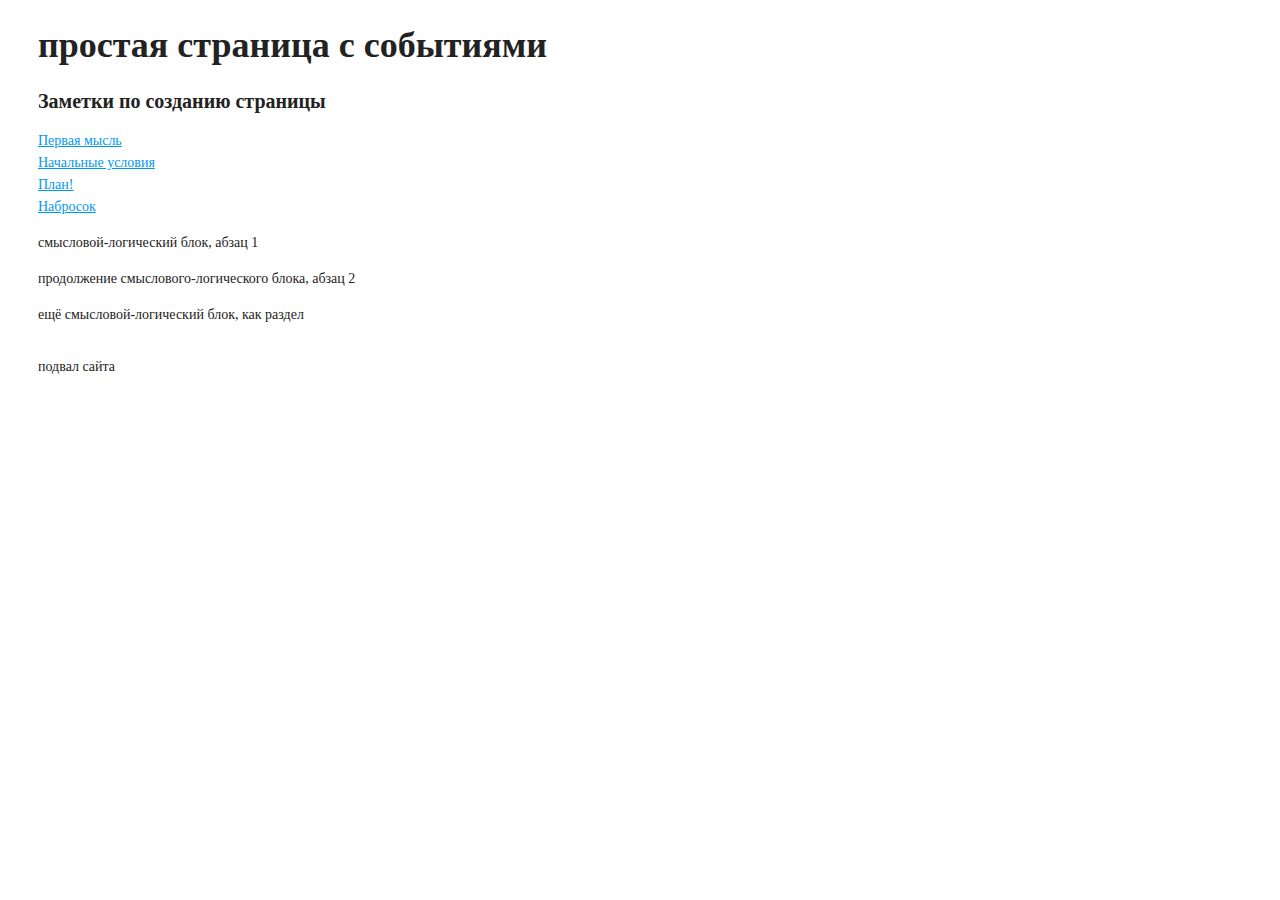
<file: index.html>
<!DOCTYPE html>
<html lang="ru">
  <head>
    <meta charset="utf-8" />
    <meta name="keywords" content="вёрстка, HTML, CSS" />
    <meta
      name="description"
      content="Простая страница без библиотек, где происходят всякие события"
    />
    <title>SE: простая страница с событиями</title>
    <link rel="stylesheet" href="style.css" />
  </head>
  <body>
    <header>
      <h1>простая страница с событиями</h1>
    </header>
    <main>
      <nav>
        <h2>Заметки по созданию страницы</h2>
        <ul>
          <li><a href="pages/01.html">Первая мысль</a></li>
          <li><a href="pages/02.html">Начальные условия</a></li>
          <li><a href="pages/03.html">План!</a></li>
          <li><a href="pages/04.html">Набросок</a></li>
        </ul>
      </nav>
      <section>
        <p>смысловой-логический блок, абзац 1</p>
        <p>продолжение смыслового-логического блока, абзац 2</p>
      </section>
      <section>ещё смысловой-логический блок, как раздел</section>
    </main>
    <footer>подвал сайта</footer>
  </body>
</html>
</file>
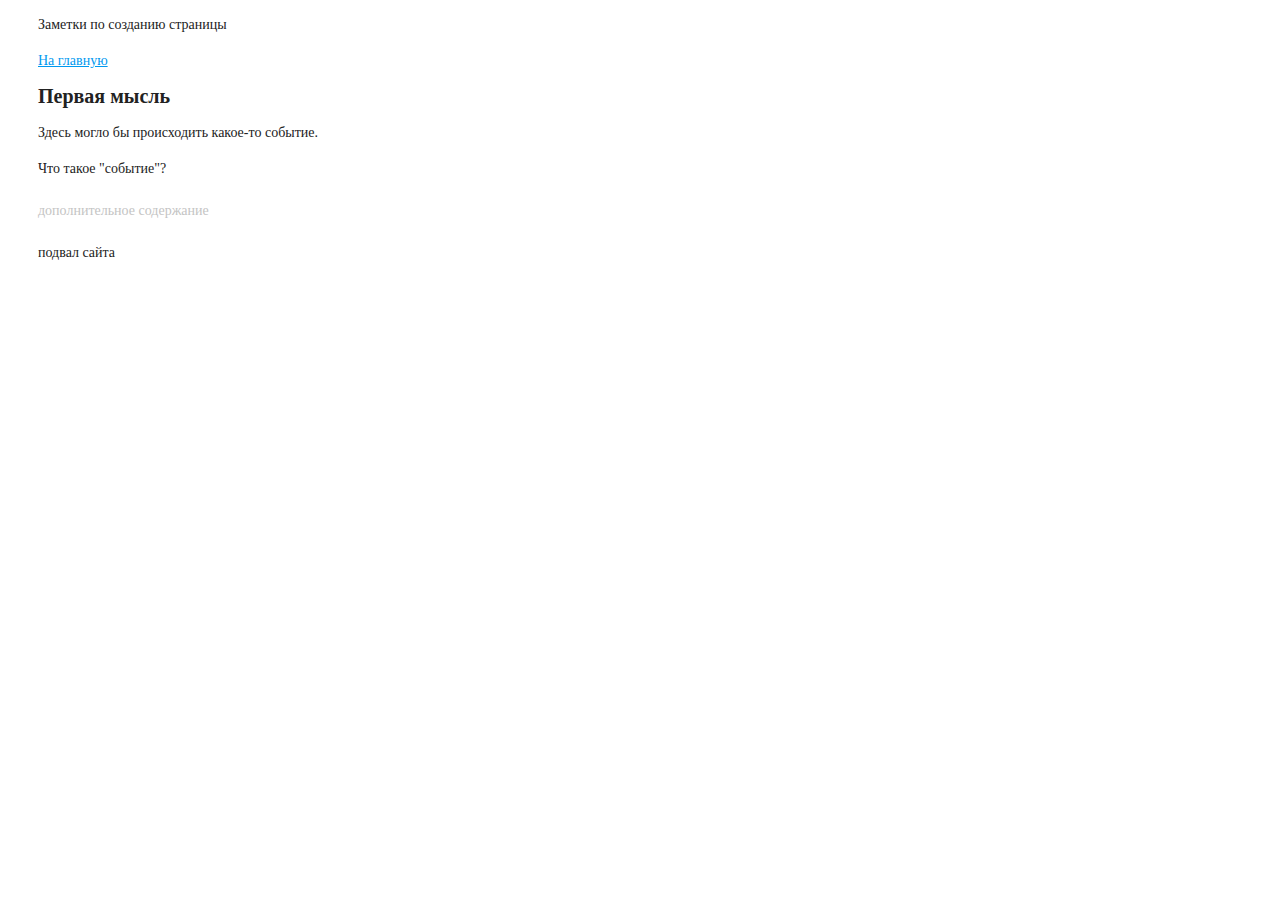
<file: pages/01.html>
<!DOCTYPE html>
<html lang="ru">
  <head>
    <meta charset="utf-8" />
    <meta name="keywords" content="вёрстка, HTML, CSS" />
    <meta
      name="description"
      content="Простая страница без библиотек, где происходят всякие события"
    />
    <title>SE: простая страница с событиями</title>
    <link rel="stylesheet" href="style.css" />
  </head>
  <body>
    <header>
      <p>Заметки по созданию страницы</p>
      <nav><a href="../index.html">На главную</a></nav>
    </header>
    <main>
      <article>
        <h1>Первая мысль</h1>
        <p>Здесь могло бы происходить какое-то событие.</p>
        <p>Что такое "событие"?</p>
      </article>
      <aside>дополнительное содержание</aside>
    </main>
    <footer>подвал сайта</footer>
  </body>
</html>
</file>
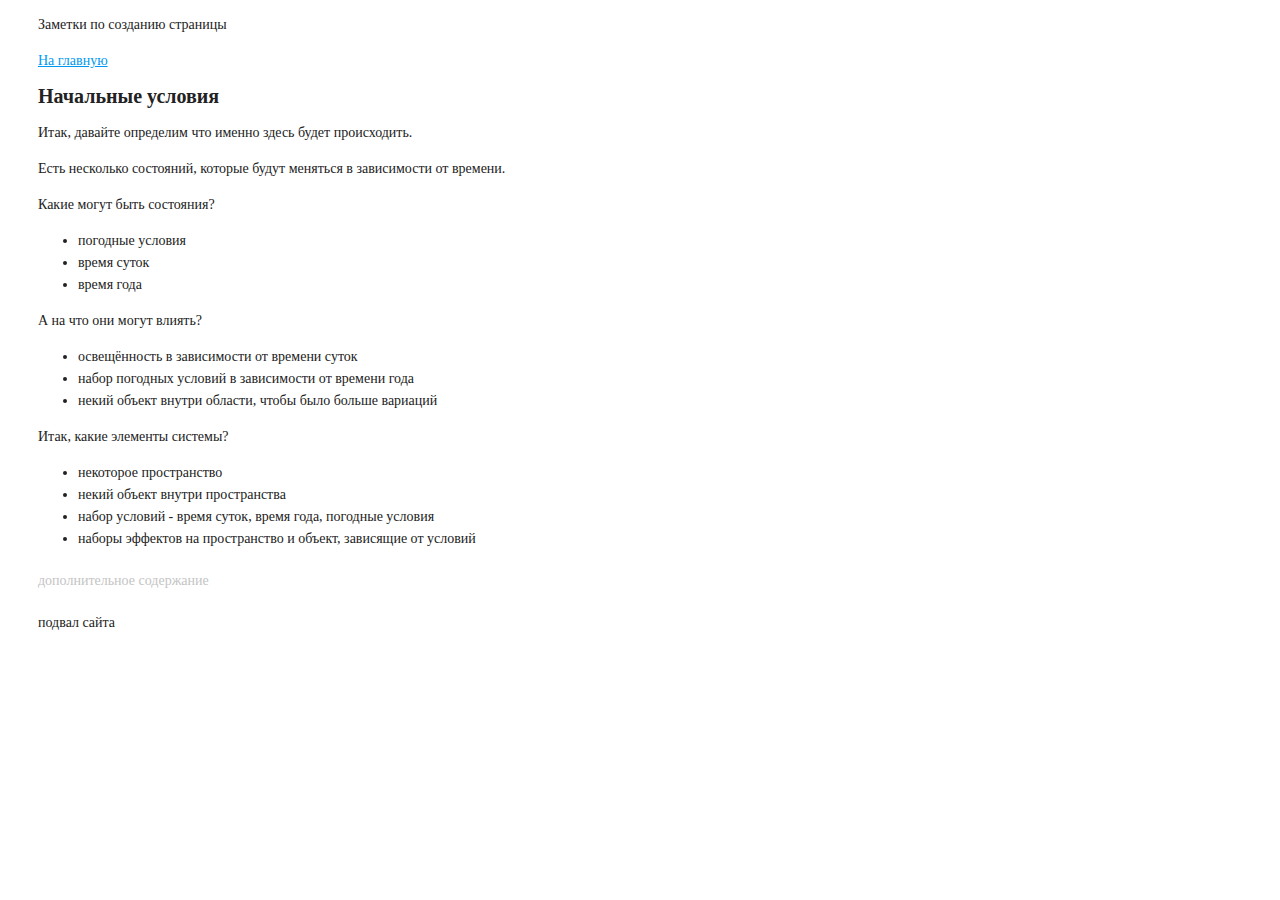
<file: pages/02.html>
<!DOCTYPE html>
<html lang="ru">
  <head>
    <meta charset="utf-8" />
    <meta name="keywords" content="вёрстка, HTML, CSS" />
    <meta
      name="description"
      content="Простая страница без библиотек, где происходят всякие события"
    />
    <title>SE: простая страница с событиями</title>
    <link rel="stylesheet" href="style.css" />
  </head>
  <body>
    <header>
      <p>Заметки по созданию страницы</p>
      <nav><a href="../index.html">На главную</a></nav>
    </header>
    <main>
      <article>
        <h1>Начальные условия</h1>
        <p>Итак, давайте определим что именно здесь будет происходить.</p>
        <p>
          Есть несколько состояний, которые будут меняться в зависимости от
          времени.
        </p>
        <p>Какие могут быть состояния?</p>
        <ul>
          <li>погодные условия</li>
          <li>время суток</li>
          <li>время года</li>
        </ul>
        <p>А на что они могут влиять?</p>
        <ul>
          <li>освещённость в зависимости от времени суток</li>
          <li>набор погодных условий в зависимости от времени года</li>
          <li>некий объект внутри области, чтобы было больше вариаций</li>
        </ul>
        <p>Итак, какие элементы системы?</p>
        <ul>
          <li>некоторое пространство</li>
          <li>некий объект внутри пространства</li>
          <li>набор условий - время суток, время года, погодные условия</li>
          <li>
            наборы эффектов на пространство и объект, зависящие от условий
          </li>
        </ul>
      </article>
      <aside>дополнительное содержание</aside>
    </main>
    <footer>подвал сайта</footer>
  </body>
</html>
</file>
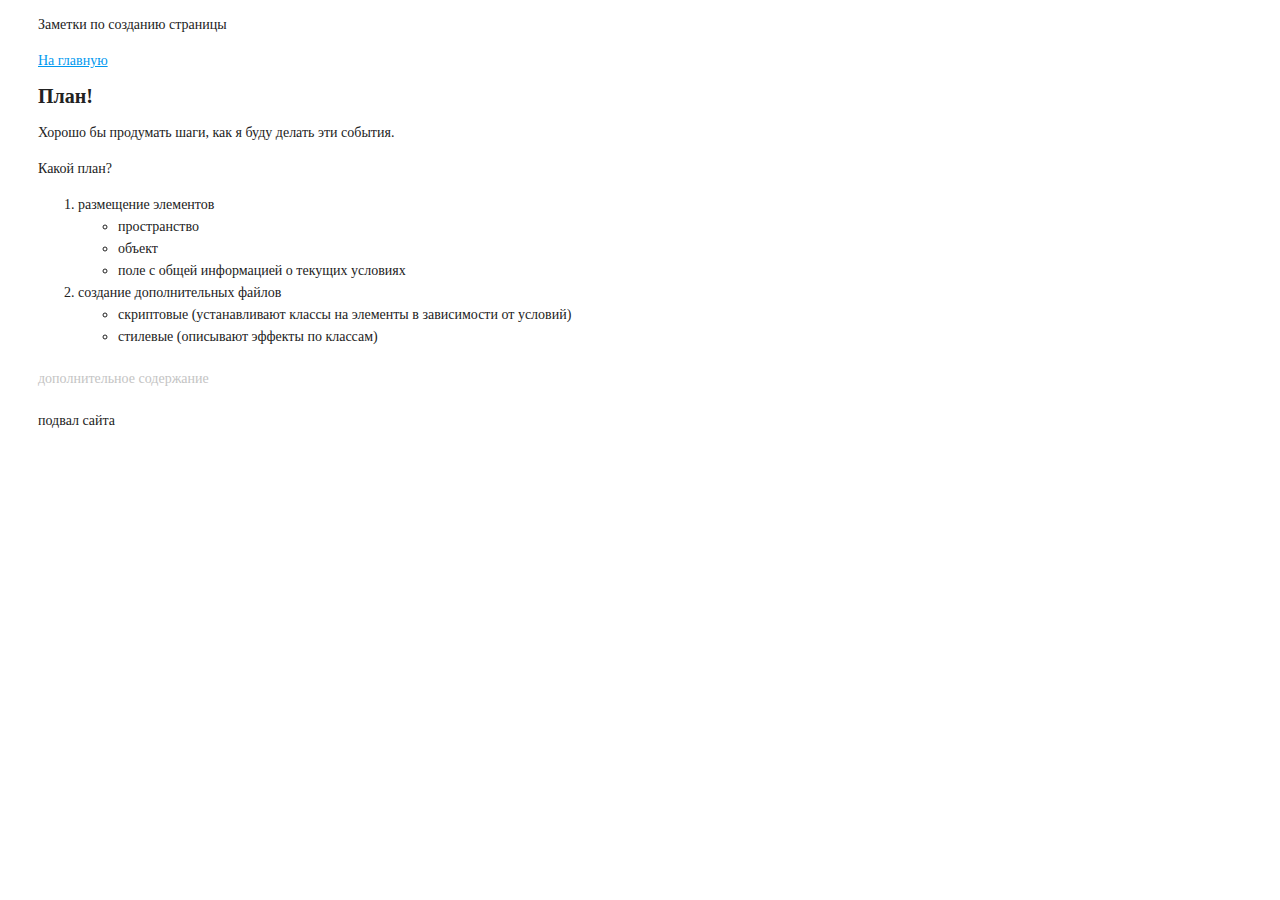
<file: pages/03.html>
<!DOCTYPE html>
<html lang="ru">
  <head>
    <meta charset="utf-8" />
    <meta name="keywords" content="вёрстка, HTML, CSS" />
    <meta
      name="description"
      content="Простая страница без библиотек, где происходят всякие события"
    />
    <title>SE: простая страница с событиями</title>
    <link rel="stylesheet" href="style.css" />
  </head>
  <body>
    <header>
      <p>Заметки по созданию страницы</p>
      <nav><a href="../index.html">На главную</a></nav>
    </header>
    <main>
      <article>
        <h1>План!</h1>
        <p>Хорошо бы продумать шаги, как я буду делать эти события.</p>
        <p>Какой план?</p>
        <ol>
          <li>
            размещение элементов
            <ul>
              <li>пространство</li>
              <li>объект</li>
              <li>поле с общей информацией о текущих условиях</li>
            </ul>
          </li>
          <li>
            создание дополнительных файлов
            <ul>
              <li>
                скриптовые (устанавливают классы на элементы в зависимости от
                условий)
              </li>
              <li>стилевые (описывают эффекты по классам)</li>
            </ul>
          </li>
        </ol>
      </article>
      <aside>дополнительное содержание</aside>
    </main>
    <footer>подвал сайта</footer>
  </body>
</html>
</file>
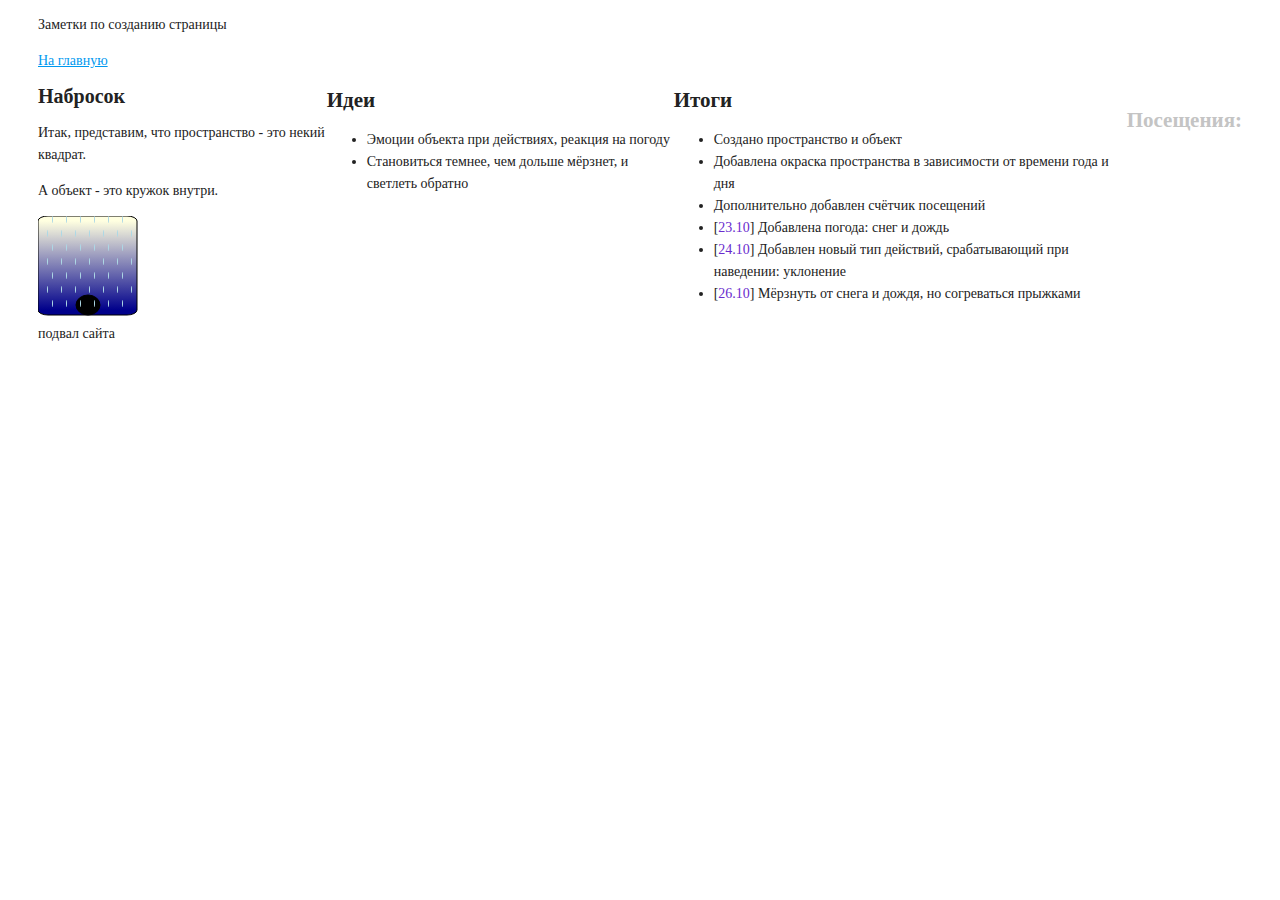
<file: pages/04.html>
<!DOCTYPE html>
<html lang="ru">
  <head>
    <meta charset="utf-8" />
    <meta name="keywords" content="вёрстка, HTML, CSS" />
    <meta
      name="description"
      content="Простая страница без библиотек, где происходят всякие события"
    />
    <title>SE: простая страница с событиями</title>
    <link rel="stylesheet" href="style.css" />
    <link rel="stylesheet" href="time.css" />
    <link rel="stylesheet" href="actions.css" />
    <link rel="stylesheet" href="weather.css" />
    <link rel="stylesheet" href="emotions.css" />
  </head>
  <body>
    <header>
      <p>Заметки по созданию страницы</p>
      <nav><a href="../index.html">На главную</a></nav>
    </header>
    <main id="draft-main">
      <article>
        <h1>Набросок</h1>
        <p>Итак, представим, что пространство - это некий квадрат.</p>
        <p>А объект - это кружок внутри.</p>
        <svg xmlns="http://www.w3.org/2000/svg" width="100" height="100">
          <defs>
            <linearGradient id="AreaGradient" x1="0" x2="0" y1="0" y2="1">
              <stop offset="5%" id="gradientTop" />
              <stop offset="95%" id="gradientBottom" />
            </linearGradient>
            <radialGradient id="ObjectGradient" cx="50%" cy="100%">
              <stop offset="0%" id="object-gradient-1" />
              <stop offset="25%" id="object-gradient-2" />
              <stop offset="50%" id="object-gradient-3" />
              <stop offset="75%" id="object-gradient-4" />
              <stop offset="100%" id="object-gradient-5" />
            </radialGradient>
          </defs>
          <rect id="area" width="99" height="99" rx="10" ry="5"></rect>
          <ellipse id="object" cx="50" ry="10" rx="12" cy="89"></ellipse>
          <g id="weather"></g>
        </svg>
      </article>
      <article>
        <h2>Идеи</h2>
        <ul>
          <li>Эмоции объекта при действиях, реакция на погоду</li>
          <li>Становиться темнее, чем дольше мёрзнет, и светлеть обратно</li>
        </ul>
      </article>
      <article>
        <h2>Итоги</h2>
        <ul>
          <li>Создано пространство и объект</li>
          <li>
            Добавлена окраска пространства в зависимости от времени года и дня
          </li>
          <li>Дополнительно добавлен счётчик посещений</li>
          <li>
            [<time datetime="2022-10-23">23.10</time>] Добавлена погода: снег и
            дождь
          </li>
          <li>
            [<time datetime="2022-10-24">24.10</time>] Добавлен новый тип
            действий, срабатывающий при наведении: уклонение
          </li>
          <li>
            [<time datetime="2022-10-26">26.10</time>] Мёрзнуть от снега и
            дождя, но согреваться прыжками
          </li>
        </ul>
      </article>
      <aside>
        <h2>Посещения:</h2>
        <p id="visitRow"></p>
        <ul id="visits"></ul>
      </aside>
    </main>
    <footer>подвал сайта</footer>
    <script type="text/javascript" src="./time.js"></script>
    <script type="text/javascript" src="./actions.js"></script>
    <script type="text/javascript" src="./visits.js"></script>
    <script type="text/javascript" src="./weather.js"></script>
    <script type="text/javascript" src="./emotions.js"></script>
  </body>
</html>
</file>
<file: style.css>
body {
  padding: 0 30px;
  font-size: 14px;
  line-height: 22px;
  font-family: "Georgia", serif;
  color: #222222;
}

h1 {
  font-size: 36px;
  line-height: normal;
}

h2 {
  font-size: 20px;
  line-height: normal;
}

a {
  color: #0099ef;
  text-decoration: underline;
}

ul {
  list-style: none;
  padding-left: 0;
}

footer {
  margin-top: 30px;
}
</file>
<file: pages/style.css>
body {
  padding: 0 30px;
  font-size: 14px;
  line-height: 22px;
  font-family: "Georgia", serif;
  color: #222222;
}

h1 {
  font-size: 20px;
  line-height: normal;
}

nav {
  color: #888888;
}

aside {
  margin: 20px 0;
  color: #c4c4c4;
}

pre,
code {
  font-family: "Courier New", "Courier", monospace;
  color: #6a2cce;
}
time {
  color: #6a2cce;
}

a {
  color: #0099ef;
  text-decoration: underline;
}

#draft-main {
  display: flex;
}

#area {
  stroke-width: 1px;
  stroke: black;
  fill: url(#AreaGradient);
}
#object {
  stroke-width: 1px;
  fill: url(#ObjectGradient);
  stroke: black;
  cursor: pointer;
  transition: 0.5s;
}
#weather {
  fill: transparent;
}
</file>
<file: pages/time.css>
#AreaGradient .winter {
  stop-color: white;
}
#AreaGradient .spring {
  stop-color: lightgreen;
}
#AreaGradient .summer {
  stop-color: lightyellow;
}
#AreaGradient .autumn {
  stop-color: orange;
}

#AreaGradient .morning {
  stop-color: lightblue;
}
#AreaGradient .day {
  stop-color: lightskyblue;
}
#AreaGradient .evening {
  stop-color: blue;
}
#AreaGradient .night {
  stop-color: darkblue;
}
</file>
<file: pages/actions.css>
@keyframes objectJump {
  0% {
    fill: #ffffff;
    cy: 90px;
  }
  75% {
    fill: #1bceb1;
    cy: 20px;
  }
  100% {
    fill: #1bce4f;
    cy: 90px;
  }
}
@keyframes objectShake {
  0% {
    transform: translate(0px);
  }
  10% {
    transform: translate(2px);
  }
  20% {
    transform: translate(-2px);
  }
  100% {
    transform: translate(0px);
  }
}

#object.jump {
  animation: 0.5s ease 1 objectJump;
  cursor: initial;
}

#object.shake {
  animation: 0.1s ease infinite objectShake;
}
</file>
<file: pages/weather.css>
@keyframes raindrop0 {
  0% {
    opacity: 0;
  }
  50% {
    opacity: 1;
  }
  75% {
    opacity: 1;
  }
  100% {
    opacity: 0;
  }
}
@keyframes raindrop1 {
  0% {
    opacity: 1;
  }
  50% {
    opacity: 1;
  }
  75% {
    opacity: 0;
  }
  100% {
    opacity: 1;
  }
}
@keyframes raindrop2 {
  0% {
    opacity: 1;
  }
  50% {
    opacity: 0;
  }
  100% {
    opacity: 1;
  }
}

.rain {
  fill: lightblue !important;
}
.raindrop-0,
.raindrop-1,
.raindrop-2 {
  visibility: hidden;
  width: 1px;
  height: 7px;
  animation: 0.5s linear infinite;
}
.rain .raindrop-0,
.rain .raindrop-1,
.rain .raindrop-2 {
  visibility: visible;
}
.raindrop-0 {
  animation-name: raindrop0;
}
.raindrop-1 {
  animation-name: raindrop1;
}
.raindrop-2 {
  animation-name: raindrop2;
}

.snow {
  fill: white !important;
}
.snowflake-0,
.snowflake-1,
.snowflake-2 {
  visibility: hidden;
  width: 2px;
  height: 2px;
  animation: 3s linear infinite;
}
.snow .snowflake-0,
.snow .snowflake-1,
.snow .snowflake-2 {
  visibility: visible;
}
.snowflake-0 {
  animation-name: raindrop0;
}
.snowflake-1 {
  animation-name: raindrop1;
}
.snowflake-2 {
  animation-name: raindrop2;
}
</file>
<file: pages/emotions.css>
@keyframes gradientStop1 {
  0% {
    stop-color: white;
  }
  25% {
    stop-color: inherit;
  }
  50% {
    stop-color: inherit;
  }
  75% {
    stop-color: inherit;
  }
  100% {
    stop-color: inherit;
  }
}
@keyframes gradientStop2 {
  0% {
    stop-color: inherit;
  }
  25% {
    stop-color: white;
  }
  50% {
    stop-color: inherit;
  }
  75% {
    stop-color: inherit;
  }
  100% {
    stop-color: inherit;
  }
}
@keyframes gradientStop3 {
  0% {
    stop-color: inherit;
  }
  25% {
    stop-color: inherit;
  }
  50% {
    stop-color: white;
  }
  75% {
    stop-color: inherit;
  }
  100% {
    stop-color: inherit;
  }
}
@keyframes gradientStop4 {
  0% {
    stop-color: inherit;
  }
  25% {
    stop-color: inherit;
  }
  50% {
    stop-color: inherit;
  }
  75% {
    stop-color: white;
  }
  100% {
    stop-color: inherit;
  }
}
@keyframes gradientStop5 {
  0% {
    stop-color: inherit;
  }
  25% {
    stop-color: inherit;
  }
  50% {
    stop-color: inherit;
  }
  75% {
    stop-color: inherit;
  }
  100% {
    stop-color: white;
  }
}

[id^="object-gradient-"] {
  animation: 2s ease infinite;
}
#object-gradient-1 {
  animation-name: gradientStop1;
}
#object-gradient-2 {
  animation-name: gradientStop2;
}
#object-gradient-3 {
  animation-name: gradientStop3;
}
#object-gradient-4 {
  animation-name: gradientStop4;
}
#object-gradient-5 {
  animation-name: gradientStop5;
}

#ObjectGradient {
  stop-color: white;
}
#ObjectGradient.sad {
  stop-color: gray;
}
</file>
